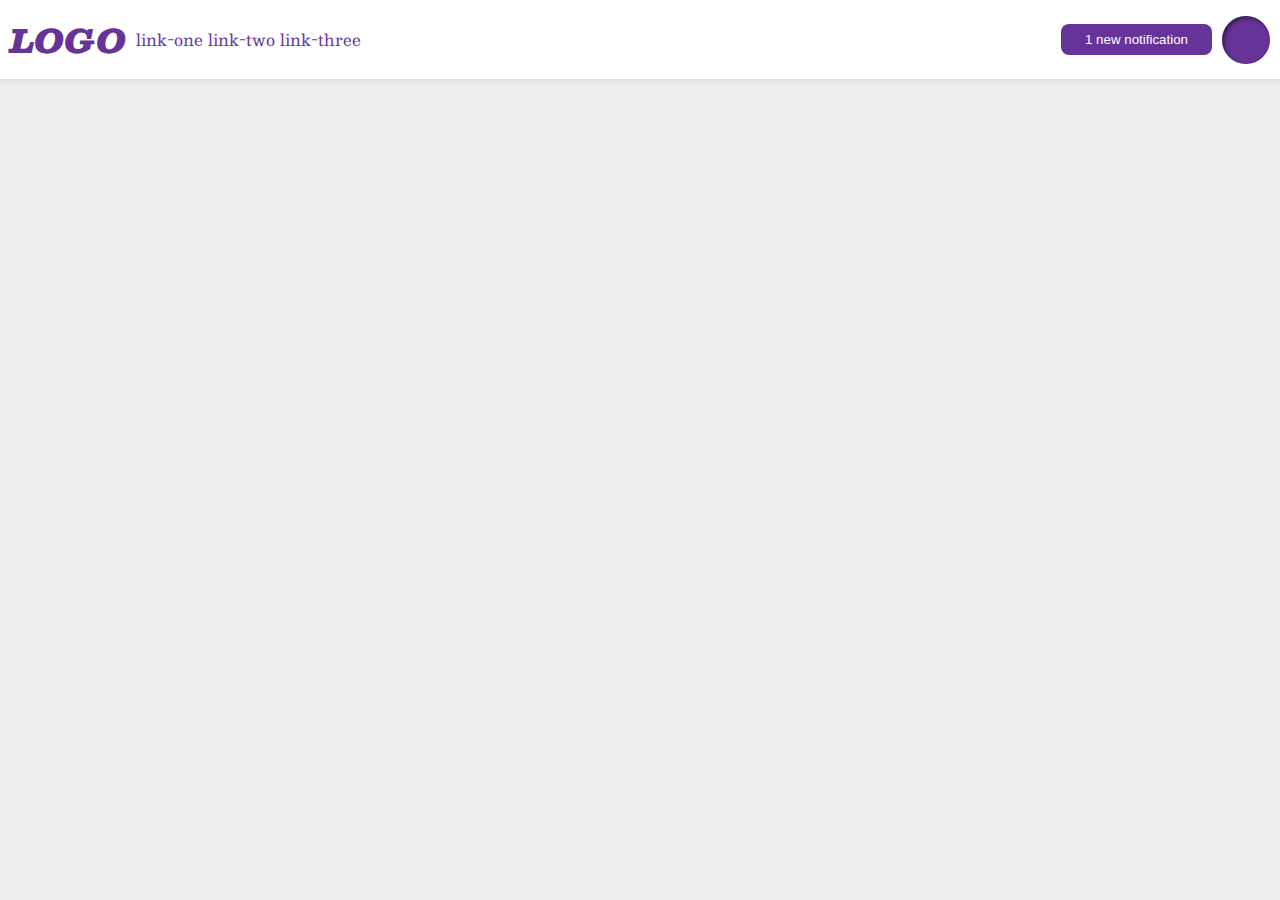
<file: flex/03-flex-header-2/index.html>
<!DOCTYPE html>
<html lang="en">
<head>
  <meta charset="UTF-8">
  <meta http-equiv="X-UA-Compatible" content="IE=edge">
  <meta name="viewport" content="width=device-width, initial-scale=1.0">
  <title>Flex Header 2</title>
  <link rel="stylesheet" href="style.css">
</head>
<body>
  <div class="header">
    <div class="left-header">
      <div class="logo">
        LOGO
      </div>
      <ul class="links">
        <li><a href="google.com">link-one</a></li>
        <li><a href="google.com">link-two</a></li>
        <li><a href="google.com">link-three</a></li>
      </ul>
    </div>
    <div class="right-header">
      <button class="notifications">
        1 new notification
      </button>
      <div class="profile-image"></div>
    </div>
  </div>
</body>
</html>
</file>
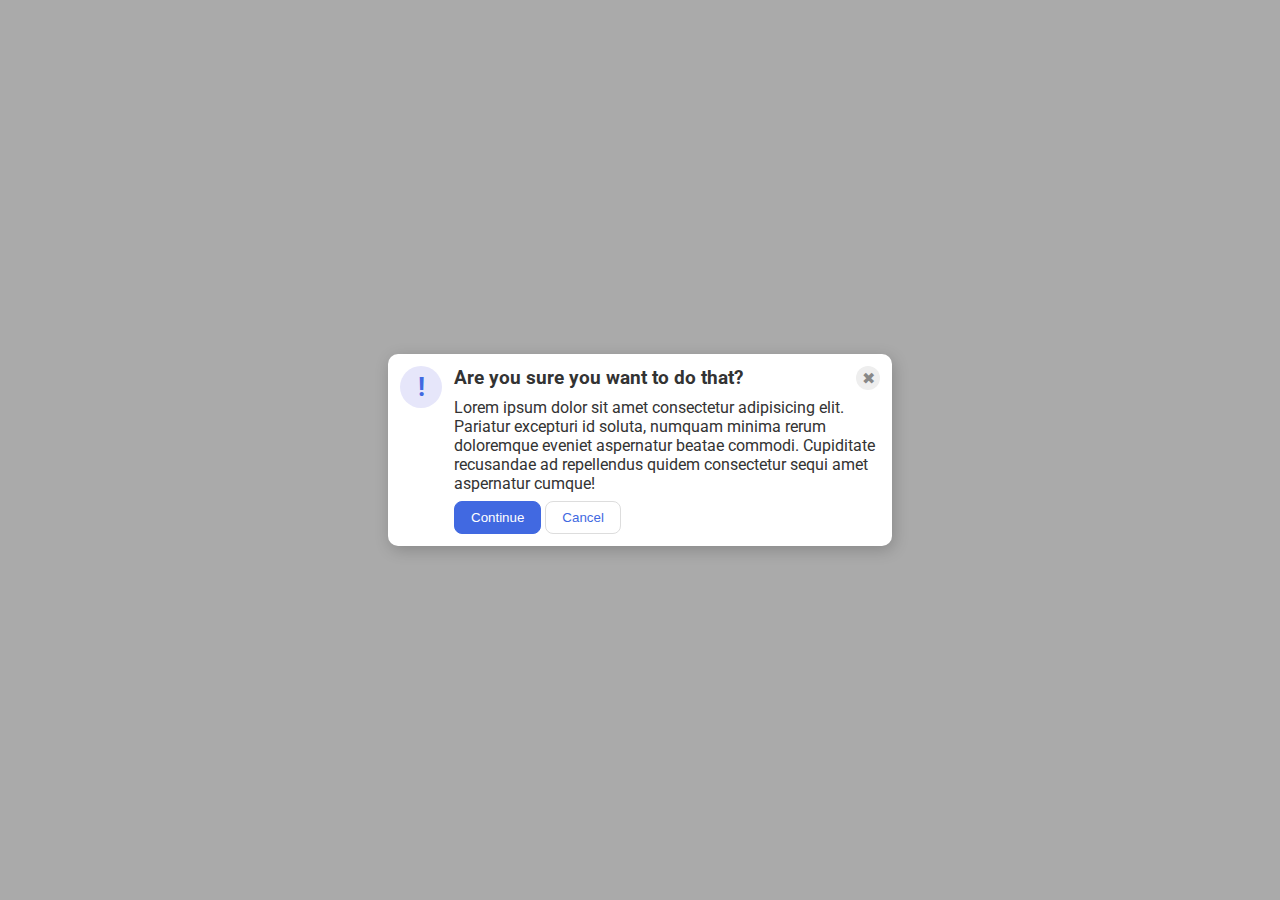
<file: flex/05-flex-modal/index.html>
<!DOCTYPE html>
<html lang="en">
<head>
  <meta charset="UTF-8">
  <meta http-equiv="X-UA-Compatible" content="IE=edge">
  <meta name="viewport" content="width=device-width, initial-scale=1.0">
  <link rel="stylesheet" href="style.css">
  <title>Modal</title>
</head>
<body>
  <div class="modal">
    <div class="left-modal">
      <div class="icon">!</div>
    </div>
    <div class="right-modal">
      <div class="header">Are you sure you want to do that?
        <div class="close-button">✖</div>
      </div>
      <div class="text">Lorem ipsum dolor sit amet consectetur adipisicing elit. Pariatur excepturi id soluta, numquam minima rerum doloremque eveniet aspernatur beatae commodi. Cupiditate recusandae ad repellendus quidem consectetur sequi amet aspernatur cumque!</div>
      <button class="continue">Continue</button>
      <button class="cancel">Cancel</button>
    </div>
  </div>
</body>
</html>
</file>
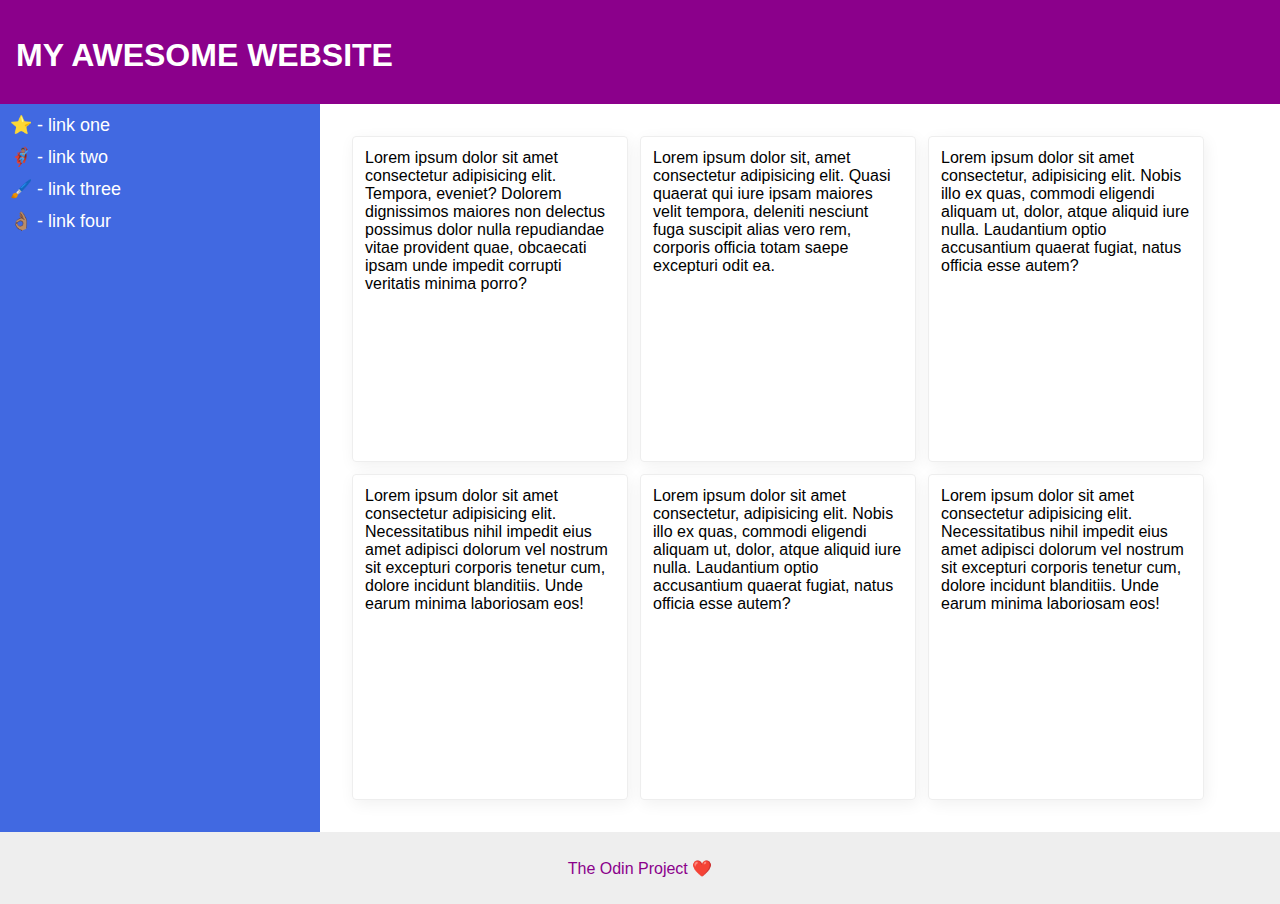
<file: flex/07-flex-layout-2/index.html>
<!DOCTYPE html>
<html lang="en">
<head>
  <meta charset="UTF-8">
  <meta http-equiv="X-UA-Compatible" content="IE=edge">
  <meta name="viewport" content="width=device-width, initial-scale=1.0">
  <title>The Holy Grail</title>
  <link rel="stylesheet" href="style.css">
</head>
<body>
  <div class="header">
    <h1>MY AWESOME WEBSITE</h1>
  </div>
  
  <div class="content">
    <div class="sidebar">
      <ul>
        <li><a href="google.com">⭐ - link one</a></li>
        <li><a href="google.com">🦸🏽‍♂️ - link two</a></li>
        <li><a href="google.com">🖌️ - link three</a></li>
        <li><a href="google.com">👌🏽 - link four</a></li>
      </ul>
    </div>
    <div class="card-container">
      <div class="card">Lorem ipsum dolor sit amet consectetur adipisicing elit. Tempora, eveniet? Dolorem dignissimos maiores non delectus possimus dolor nulla repudiandae vitae provident quae, obcaecati ipsam unde impedit corrupti veritatis minima porro?</div>
      <div class="card">Lorem ipsum dolor sit, amet consectetur adipisicing elit. Quasi quaerat qui iure ipsam maiores velit tempora, deleniti nesciunt fuga suscipit alias vero rem, corporis officia totam saepe excepturi odit ea.</div>
      <div class="card">Lorem ipsum dolor sit amet consectetur, adipisicing elit. Nobis illo ex quas, commodi eligendi aliquam ut, dolor, atque aliquid iure nulla. Laudantium optio accusantium quaerat fugiat, natus officia esse autem?</div>
      <div class="card">Lorem ipsum dolor sit amet consectetur adipisicing elit. Necessitatibus nihil impedit eius amet adipisci dolorum vel nostrum sit excepturi corporis tenetur cum, dolore incidunt blanditiis. Unde earum minima laboriosam eos!</div>
      <div class="card">Lorem ipsum dolor sit amet consectetur, adipisicing elit. Nobis illo ex quas, commodi eligendi aliquam ut, dolor, atque aliquid iure nulla. Laudantium optio accusantium quaerat fugiat, natus officia esse autem?</div>
      <div class="card">Lorem ipsum dolor sit amet consectetur adipisicing elit. Necessitatibus nihil impedit eius amet adipisci dolorum vel nostrum sit excepturi corporis tenetur cum, dolore incidunt blanditiis. Unde earum minima laboriosam eos!</div>
    </div>
</div>
  <div class="footer">
    The Odin Project ❤️
  </div>
</body>
</html>
</file>
<file: flex/03-flex-header-2/style.css>
/* this is some magical font-importing.  
you'll learn about it later. */
@import url('https://fonts.googleapis.com/css2?family=Besley:ital,wght@0,400;1,900&display=swap');

body {
  margin: 0;
  background: #eee;
  font-family: Besley, serif;
}

.header {
  background: white;
  border-bottom: 1px solid #ddd;
  box-shadow: 0 0 8px rgba(0,0,0,.1);
  display: flex;
  justify-content: space-between;
  align-items: center;
  padding: 10px;
}

.left-header,
.right-header {
  display: flex;
  gap: 10px;
  flex: 0 1 auto;
  align-items: center;
}

.left-header {
  justify-content: flex-start;
}

.right-header {
  justify-content: flex-start;
}

.profile-image {
  background: rebeccapurple;
  box-shadow: inset 2px 2px 4px rgba(0,0,0,.5);
  border-radius: 50%;
  width: 48px;
  height:  48px;
  display: inline-block;
}

.logo {
  color: rebeccapurple;
  font-size: 32px;
  font-weight: 900;
  font-style: italic;
  display: inline;
}

button {
  border: none;
  border-radius: 8px;
  background: rebeccapurple;
  color: white;
  padding: 8px 24px;
}

a {
  /* this removes the line under our links */
  text-decoration: none;
  color: rebeccapurple;
}

ul {
  list-style-type: none;
  display: flex;
  padding: 0px;
}

ul, li {
  display: inline;
}
</file>
<file: flex/05-flex-modal/style.css>
@import url('https://fonts.googleapis.com/css2?family=Roboto:wght@400;700&display=swap');

html, body {
  height: 100%;
}

body {
  font-family: Roboto, sans-serif;
  margin: 0;
  background: #aaa;
  color: #333;
  /* I'll give you this one for free lol */
  display: flex;
  align-items: center;
  justify-content: center;
}

.modal {
  background: white;
  width: 480px;
  border-radius: 10px;
  box-shadow: 2px 4px 16px rgba(0,0,0,.2);
  padding: 12px;
  display: flex;
  align-items: stretch;
  gap: 12px;
}

.right-modal {
  flex-wrap: wrap;
  align-content: stretch;
  gap: 12px;
}

.header {
  display: flex;
  justify-content: space-between;
  font-weight: bold;
  font-size: 19px;
  margin-bottom: 8px;
}


.icon {
  color: royalblue;
  font-size: 26px;
  font-weight: 700;
  background: lavender;
  width: 42px;
  height: 42px;
  border-radius: 50%;
  display: flex;
  align-items: center;
  justify-content: center;
}

.close-button {
  background: #eee;
  border-radius: 50%;
  color: #888;
  font-weight: 400;
  font-size: 16px;
  height: 24px;
  width: 24px;
  display: flex;
  align-items: center;
  justify-content: center;
  flex: 0 1 auto;
}

button {
  padding: 8px 16px;
  border-radius: 8px;
}

button.continue {
  background: royalblue;
  border: 1px solid royalblue;
  color: white;
}

button.cancel {
  background: white;
  border: 1px solid #ddd;
  color: royalblue;
}

.text {
  margin-bottom: 8px;
}
</file>
<file: flex/07-flex-layout-2/style.css>
body {
  font-family: -apple-system, BlinkMacSystemFont, 'Segoe UI', Roboto, Oxygen, Ubuntu, Cantarell, 'Open Sans', 'Helvetica Neue', sans-serif;
  margin: 0;
  min-height: 100vh;
  display: flex;
  flex-direction: column;
}

.header {
  height: 72px;
  background: darkmagenta;
  color: white;
  display: flex;
  justify-content: space-between;
  padding: 16px;
}

.content {
  flex: 1 1 0;
  display: flex;
}

.card-container {
  display: flex;
  flex-wrap: wrap;
  padding: 32px;
  gap: 12px;
}

.footer {
  height: 72px;
  background: #eee;
  color: darkmagenta;
  display: flex;
  justify-content: center;
  align-items: center;
}

.sidebar {
  width: 300px;
  background: royalblue;
  flex: 0 0 auto;
  padding: 10px;
}

.sidebar ul {
  list-style-type: none;
  padding: 0;
  margin: 0;
  font-size: 18px;
}

.sidebar ul, li {
  margin-bottom: 10px;
}


.card {
  border: 1px solid #eee;
  box-shadow: 2px 4px 16px rgba(0,0,0,.06);
  border-radius: 4px;
  width: 250px;
  height: 300px;
  padding: 12px;
  overflow-wrap: break-word;
  flex: 0 1 auto;
}

a:link {
  text-decoration: none;
  color: white;

}
</file>
